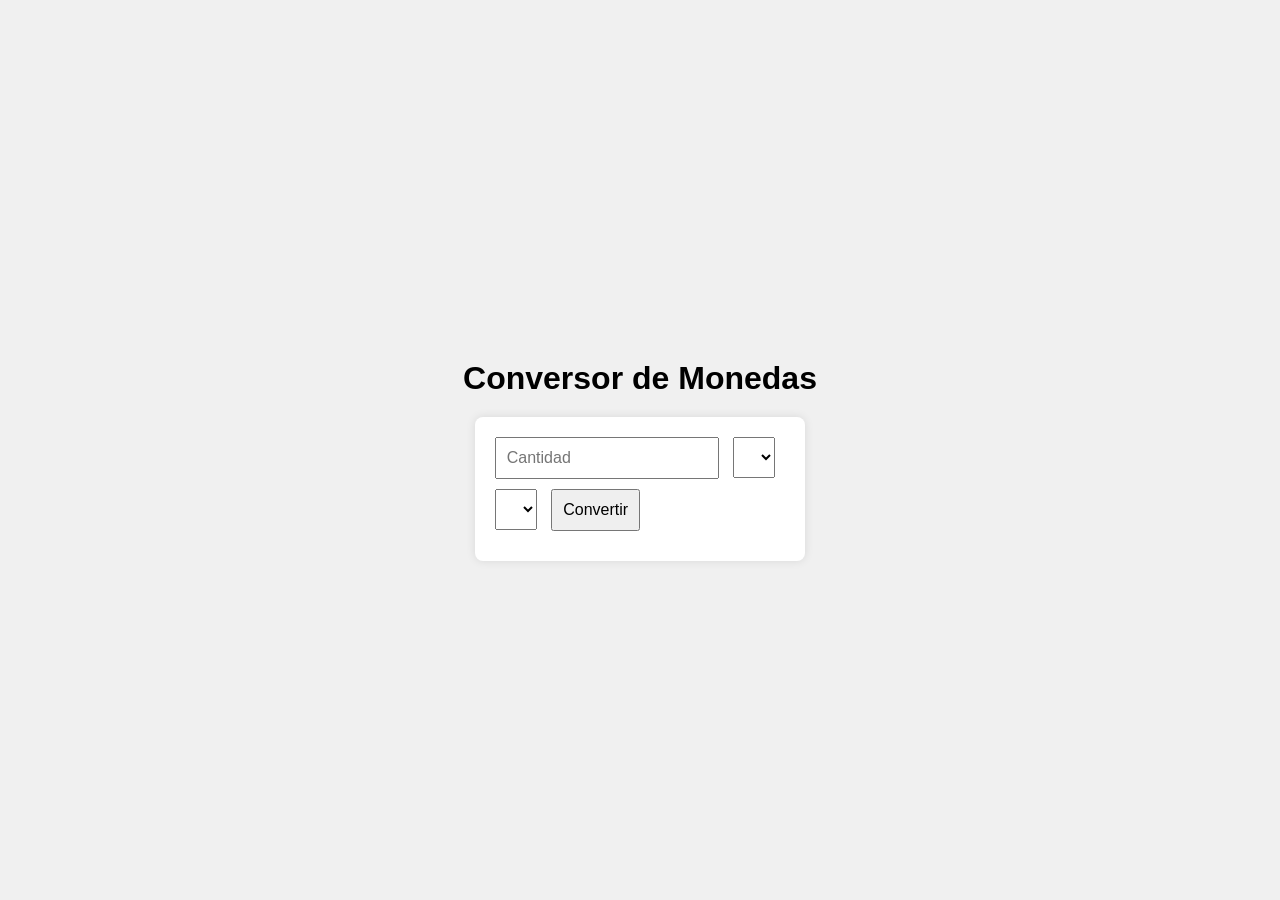
<file: ConversorDeMonedas/index.html>
<!DOCTYPE html>
<html lang="en">
<head>
    <meta charset="UTF-8">
    <meta name="viewport" content="width=device-width, initial-scale=1.0">
    <title>Conversor de Monedas</title>
    <link rel="stylesheet" href="style.css">
</head>
<body>
    <h1>Conversor de Monedas</h1>
    <div class="container">
        <div class="input-group">
            <input type="number" id="amount" placeholder="Cantidad">
            <select id="fromCurrency"></select>
        </div>
        <div class="input-group">
            <select id="toCurrency"></select>
            <button id="convert">Convertir</button>
        </div>
        <div id="result"></div>
    </div>
    <script src="script.js"></script>
</body>
</html>
</file>
<file: ConversorDeMonedas/style.css>
body {
    font-family: Arial, sans-serif;
    display: flex;
    flex-direction: column;
    align-items: center;
    justify-content: center;
    height: 100vh;
    margin: 0;
    background-color: #f0f0f0;
}

h1 {
    margin-bottom: 20px;
}

.container {
    background: white;
    padding: 20px;
    border-radius: 8px;
    box-shadow: 0 0 10px rgba(0, 0, 0, 0.1);
}

.input-group {
    margin-bottom: 10px;
}

input, select, button {
    padding: 10px;
    font-size: 16px;
    margin-right: 10px;
}

.result {
    margin-top: 20px;
    font-size: 18px;
}
</file>
